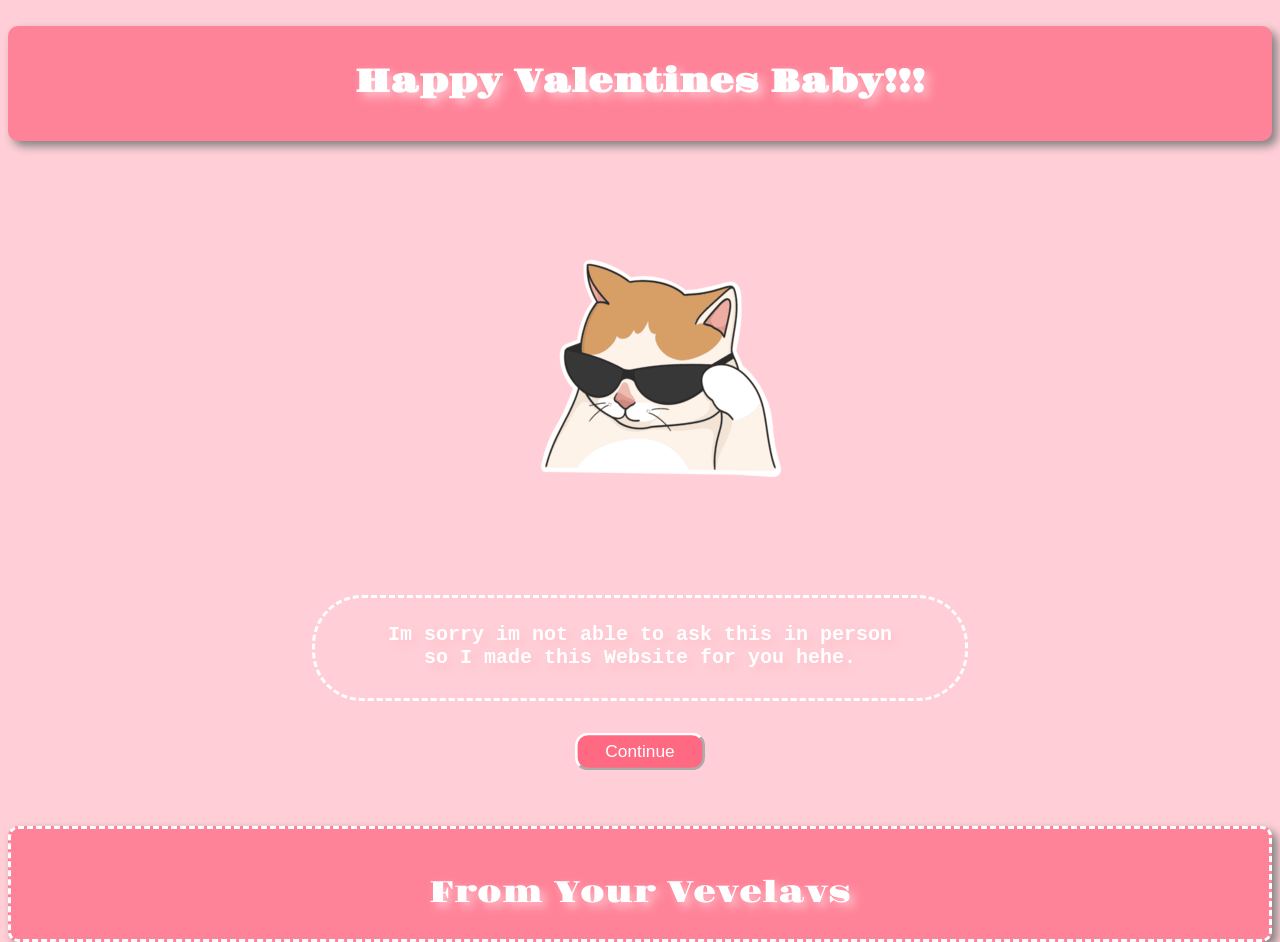
<file: index.html>
<!DOCTYPE html>
<html lang="en">
<head>
    <meta charset="UTF-8">
    <meta name="viewport" content="width=device-width, initial-scale=1.0">
    <title>Valentines Gift</title>
    <link rel="stylesheet" href="style.css">
    <link href="https://fonts.googleapis.com/css2?family=Contrail+One&family=Gravitas+One&display=swap" rel="stylesheet">
    
</head>


    <header>
        <br>

        <div id="headiv">
        
            <h1 style="text-align: center;">Happy Valentines Baby!!!</h1>

        </div>

    </header>

    <br>
    <br>
    <br>

    <img src="Images/catshades.png" style="position: fixed;" id="catshade">

    <body style="text-align: center;">
    
        <center>
        <div id="parmain">
            <b>
        Im sorry im not able to ask this in person 
        <br>
        so I made this 
        Website for you hehe.
            </b>
        </div>
        </center>

        <br>
        <br>

        <a href="page2.html">
        <button id="butmain">Continue</button>
        </a>




    </body>

 

<footer>

    <div id="footr">

        <p>From Your Vevelavs </p>
    
    </div>


</footer>




</html>
</file>
<file: style.css>
body{

    background-color: rgb(255, 206, 214);

}

#headiv{


    background-color: rgb(255, 131, 152);
    height: 100px;
    color: white;
    padding-top: 15px;
    border-radius: 10px;
    font-family: Gravitas One;
    text-shadow: 5px 5px 10px pink;
    box-shadow: 5px 5px 10px grey;
}

#parmain{


    margin-top: 400px;
    font-size: 20px;
    font-family: 'Courier New', Courier, monospace;
    color: white;
     text-shadow: 5px 5px 10px pink;
     border-style: dashed;
     height: 50px;
     width: 600px;
     padding: 25px;
     border-radius: 50px;


}

#catshade{

    transform: translate(-160px, 5px);


}

#kurheart{

    height: 250px;
    position: fixed;
    transform: translate(-120px);
    
}

#hapcat{

    height: 200px;
    position: fixed;
    transform: translate(-100px, -200px);
    border-style: dashed;
    border-radius: 10px;
    border-color: white;
    box-shadow: 5px 5px 10px grey;


}

#hapcat2{

    height: 200px;
    position: fixed;
    transform: translate(-110px, -200px);
    border-style: dashed;
    border-radius: 10px;
    border-color: white;
    box-shadow: 5px 5px 10px grey;




}
.catpic{


    border-radius: 10px;
    border-style: dashed;
    border-color: white;
    box-shadow: 5px 5px 10px grey;



}

button{


    transform: scale(1.3);
    border-color: white;
    border-radius: 10px;
    color: white;
    background-color: rgb(255, 106, 130);
    padding: 5px;
    width: 100px;
}

#butyes{

    transform: translate(-20px);
    transform: scale(1);

}

.butyes1{

    width: 130px;



}
.butyes2{

     width: 130px;


}
#butno{


    transform: translate(-20px);
    transform: scale(1);
}

iframe{


    background-color: white;
    border-radius: 10px;
    height: 500px;
    width: 500px;



}

.ifrmbod{


    background-color: rgb(252, 170, 201);

}
    
#so{

    font-family: 'Courier New', Courier, monospace;
    color: white;
    font-style: italic;
    text-shadow: 5px 5px 10px;

}

#lastbut{

    transform: translate(-55px);


}

#randomButton{


    transform: translate(-50px);


}

#footr{


    background-color: rgb(255, 131, 152);
    height: 95px;
    border-radius: 10px;
    border-style: dashed;
    border-color: white;
    box-shadow: 5px 5px 10px grey;
    transform: translateY(60px);
    font-family: Gravitas One;
    color: white;
    text-shadow: 5px 5px 10px pink;
    padding-top: 15px;
    font-size: 30px;
}
</file>
